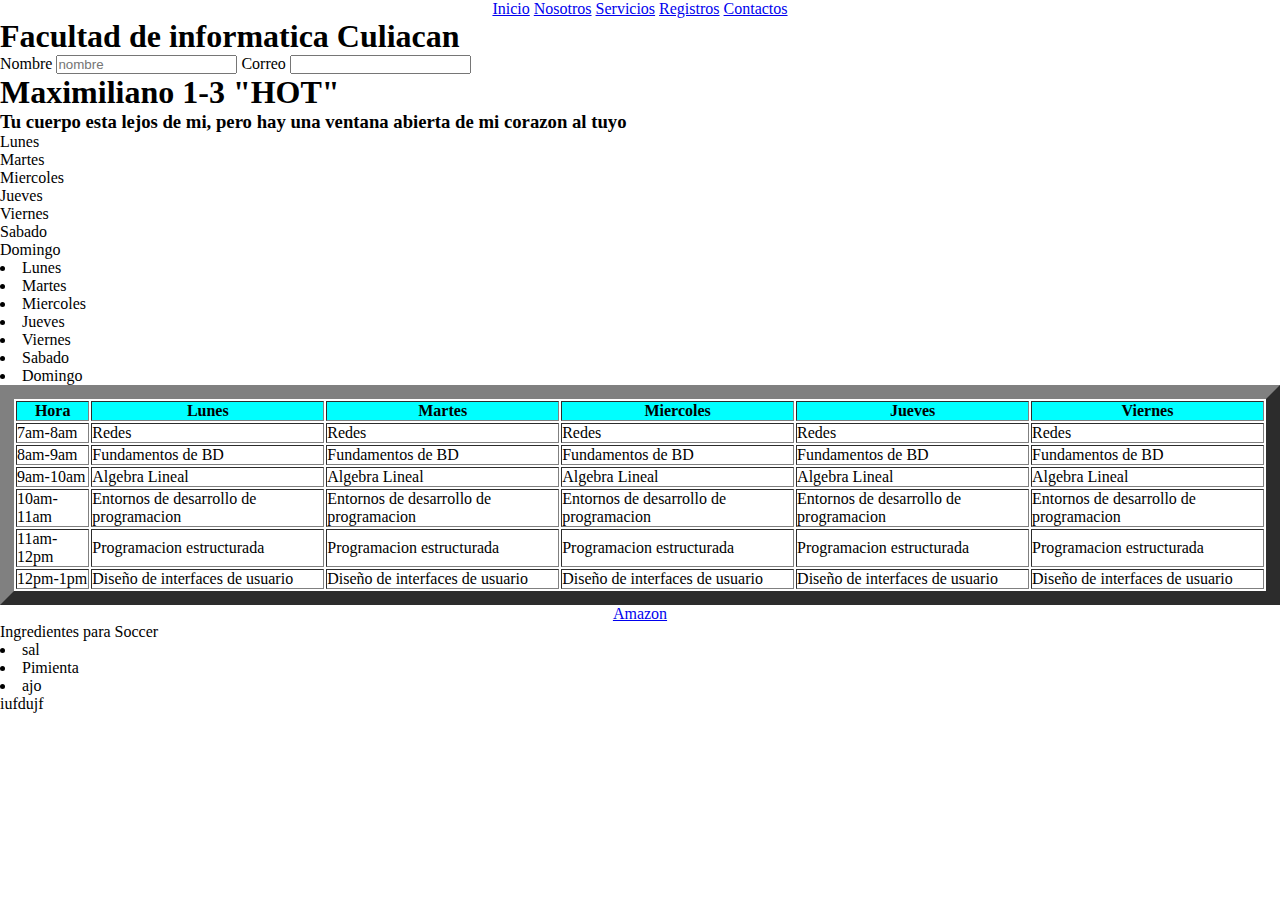
<file: index.html>
<html>



<head>

    <title>Inicio hdhdhdh</title>
    <link rel="stylesheet" href="./CSS/style.css">

    
</head>

<nav>
    <center>
    <a href="index.html">Inicio</a>
    <a href="nosotros.html">Nosotros</a>
    <a href="Servicios.html">Servicios</a>
    <a href="Registros.html">Registros</a>
    <a href="Contactos.html">Contactos</a>
    </center>
</nav>

<div class="Parrafo">
    <h1>Facultad de informatica Culiacan</h1>
</div>

<div class="Entradas">
    <label for="nomb">Nombre</label>
    <input type="text" id="nomb" placeholder="nombre">

    <label for="correo">Correo</label>
    <input


</div>






<!--
<table>
    <h3>
<a href="index.html">Inicio</a>
<a href="nosotros.html">Nosotros</a>
<a href="Servicios.html">Servicios</a>
<a href="Registros.html">Registros</a>
<a href="Contactos.html">Contactos</a>

</table>
-->

</h3>


<body>
<h1>Maximiliano 1-3 "HOT" </h1>
<h3>Tu cuerpo esta lejos de mi, pero hay una ventana abierta de mi corazon al tuyo</h3>

<!--Lista ordenada-->
<ol start="5">
    <li>Lunes</li>
    <li>Martes</li>
    <li>Miercoles</li>
    <li>Jueves</li>
    <li>Viernes</li>
    <li>Sabado</li>
    <li>Domingo</li>

</ol>
<!--Lista desordenada-->

<div class="Parrafo">
<ul type="square"></ul>
<li>Lunes</li>
<li>Martes</li>
<li>Miercoles</li>
<li>Jueves</li>
<li>Viernes</li>
<li>Sabado</li>
<li>Domingo</li>
</div>


<table border="14">
    <tr bgcolor="cyan">
        <th>Hora</th>
        <th>Lunes</th>
        <th>Martes</th>
        <th>Miercoles</th>
        <th>Jueves</th>
        <th>Viernes</th>
    </tr>
    <tr>
        <td>7am-8am</td>
        <td>Redes</td>
        <td>Redes</td>
        <td>Redes</td>
        <td>Redes</td>
        <td>Redes</td>
    </tr>
    <tr>
        <td>8am-9am</td>
        <td>Fundamentos de BD</td>
        <td>Fundamentos de BD</td>
        <td>Fundamentos de BD</td>
        <td>Fundamentos de BD</td>
        <td>Fundamentos de BD</td>
    </tr> <tr>
        <td>9am-10am</td>
        <td>Algebra Lineal</td>
        <td>Algebra Lineal</td>
        <td>Algebra Lineal</td>
        <td>Algebra Lineal</td>
        <td>Algebra Lineal</td>
    </tr> <tr>
        <td>10am-11am</td>
        <td>Entornos de desarrollo de programacion</td>
        <td>Entornos de desarrollo de programacion</td>
        <td>Entornos de desarrollo de programacion</td>
        <td>Entornos de desarrollo de programacion</td>
        <td>Entornos de desarrollo de programacion</td>
    </tr> <tr>
        <td>11am-12pm</td>
        <td>Programacion estructurada</td>
        <td>Programacion estructurada</td>
        <td>Programacion estructurada</td>
        <td>Programacion estructurada</td>
        <td>Programacion estructurada</td>
    </tr> <tr>
        <td>12pm-1pm</td>
        <td>Diseño de interfaces de usuario</td>
        <td>Diseño de interfaces de usuario</td>
        <td>Diseño de interfaces de usuario</td>
        <td>Diseño de interfaces de usuario</td>
        <td>Diseño de interfaces de usuario</td>
    </tr>


</table>

<center><a href="https://www.amazon.com.mx/">Amazon</a></center>


<ul>Ingredientes para Soccer</ul>
<li>sal</li>
<li>Pimienta</li>
<li>ajo</li>

<p>iufdujf</p>
</body>



</html>
</file>
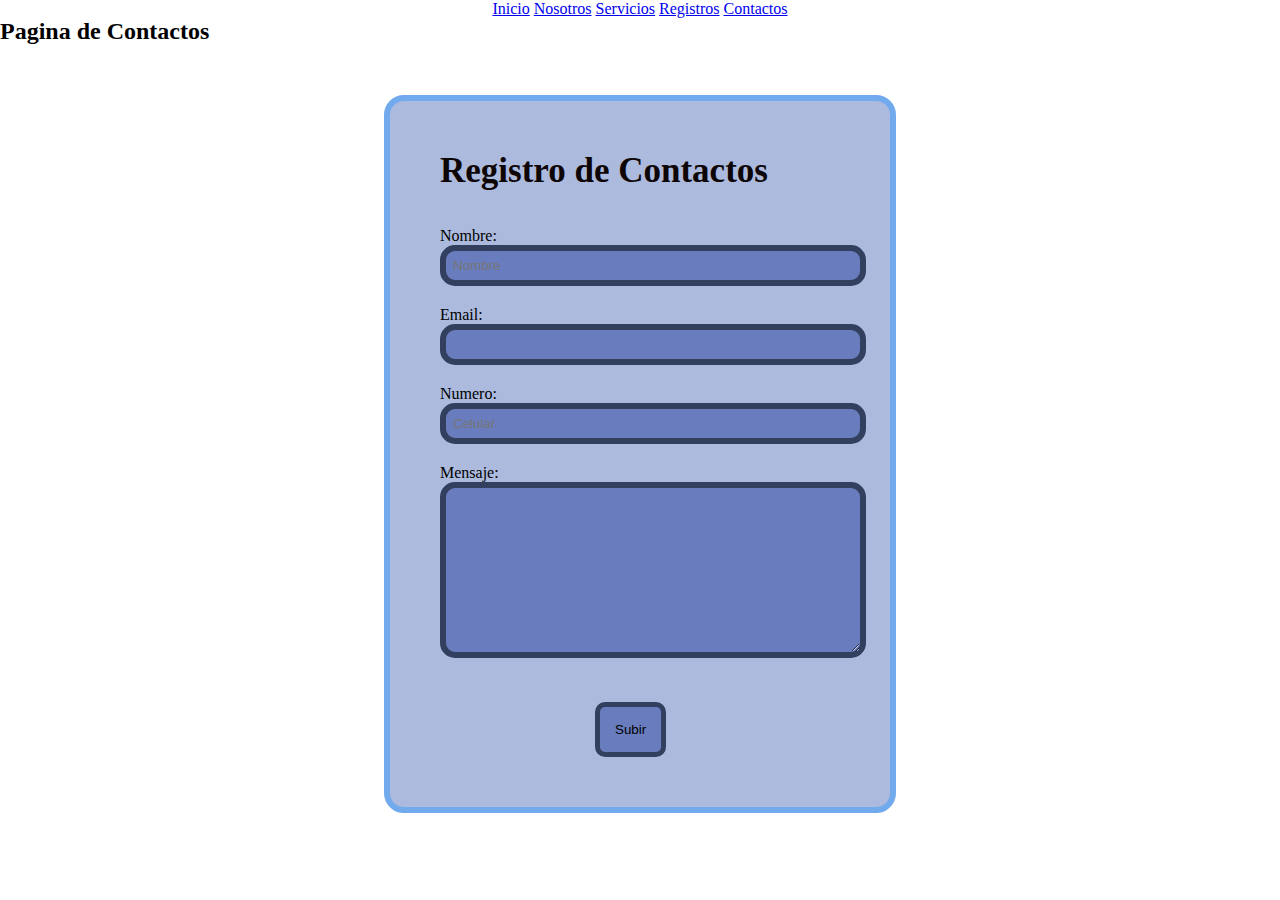
<file: Contactos.html>
<!DOCTYPE html>
<html lang="en">
<head>
    <meta charset="UTF-8">
    <meta name="viewport" content="width=device-width, initial-scale=1.0">
    <title>Contactos</title>
    <link rel="stylesheet" href="CSS/style.css">
</head>

<nav>
    <center>
    <a href="index.html">Inicio</a>
    <a href="nosotros.html">Nosotros</a>
    <a href="Servicios.html">Servicios</a>
    <a href="Registros.html">Registros</a>
    <a href="Contactos.html">Contactos</a>
    </center>
</nav>

<!--
<h3>
<a href="index.html">Inicio</a>
<a href="nosotros.html">Nosotros</a>
<a href="Servicios.html">Servicios</a>
<a href="Registros.html">Registros</a>
<a href="Contactos.html">Contactos</a>
</h3>
-->
<body>
    <h2>Pagina de Contactos</h2>
    <form class="Formdatos" action="resutado.html" method="post" id="Formulario">
        <h1 class="titulo">Registro de Contactos</h1>
        <br>
        <br>
    <class="Entradas">
        <!--Input para nombre-->
        <label for="nombre">Nombre:</label>
        <input class="inputs" type="text" name="nombre" id="nombre" placeholder="Nombre">
        

        <!--Input para el email-->
        <label for="email">Email:</label>
        <input class="inputs" type="email" name="email" id="email">

        <label for="fecha">Numero:</label>
        <input class="inputs" type="tel" name="numero" id="numero" placeholder="Celular">


        <label for="direccion">Mensaje:</label>

        <textarea class="inputs" name="label" id="direccion" cols="30" rows="10"></textarea>

        <input class="enviar" type="submit" value="Subir">
</form>
</body>
</html>
</file>
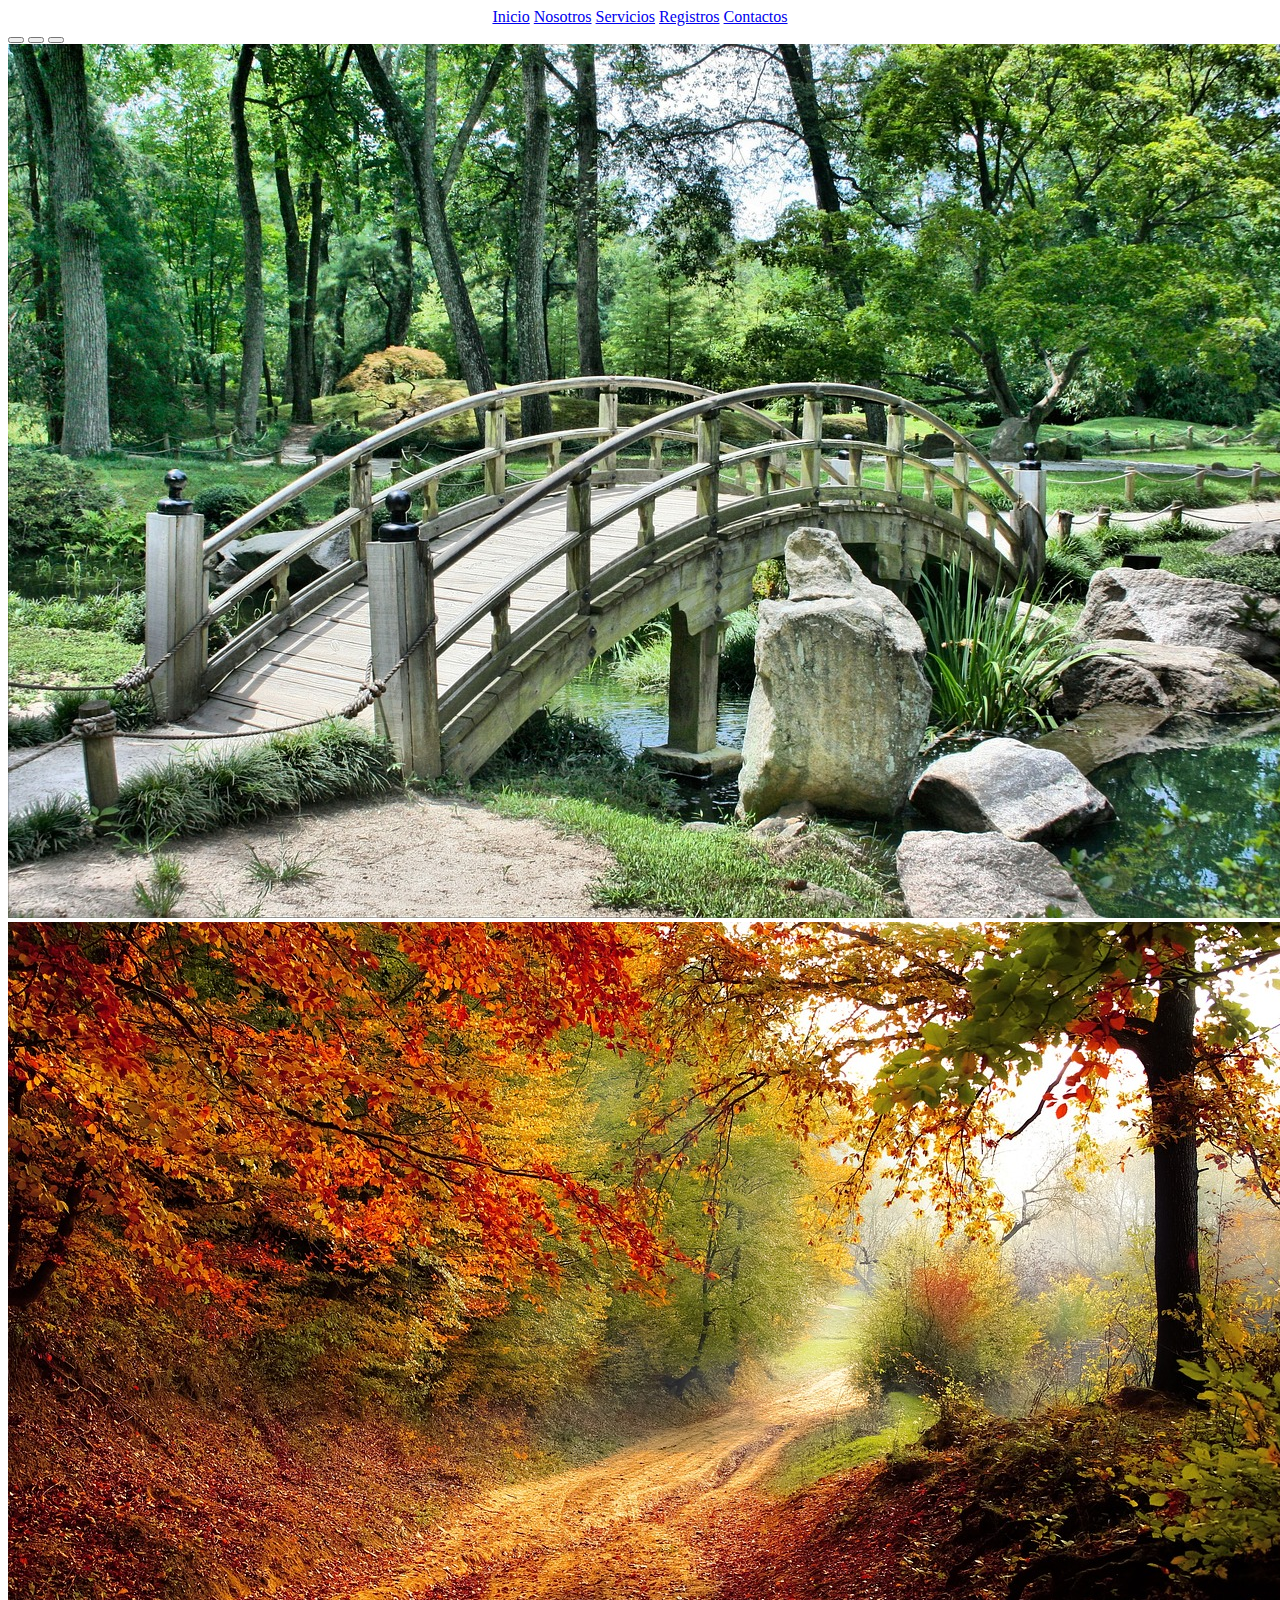
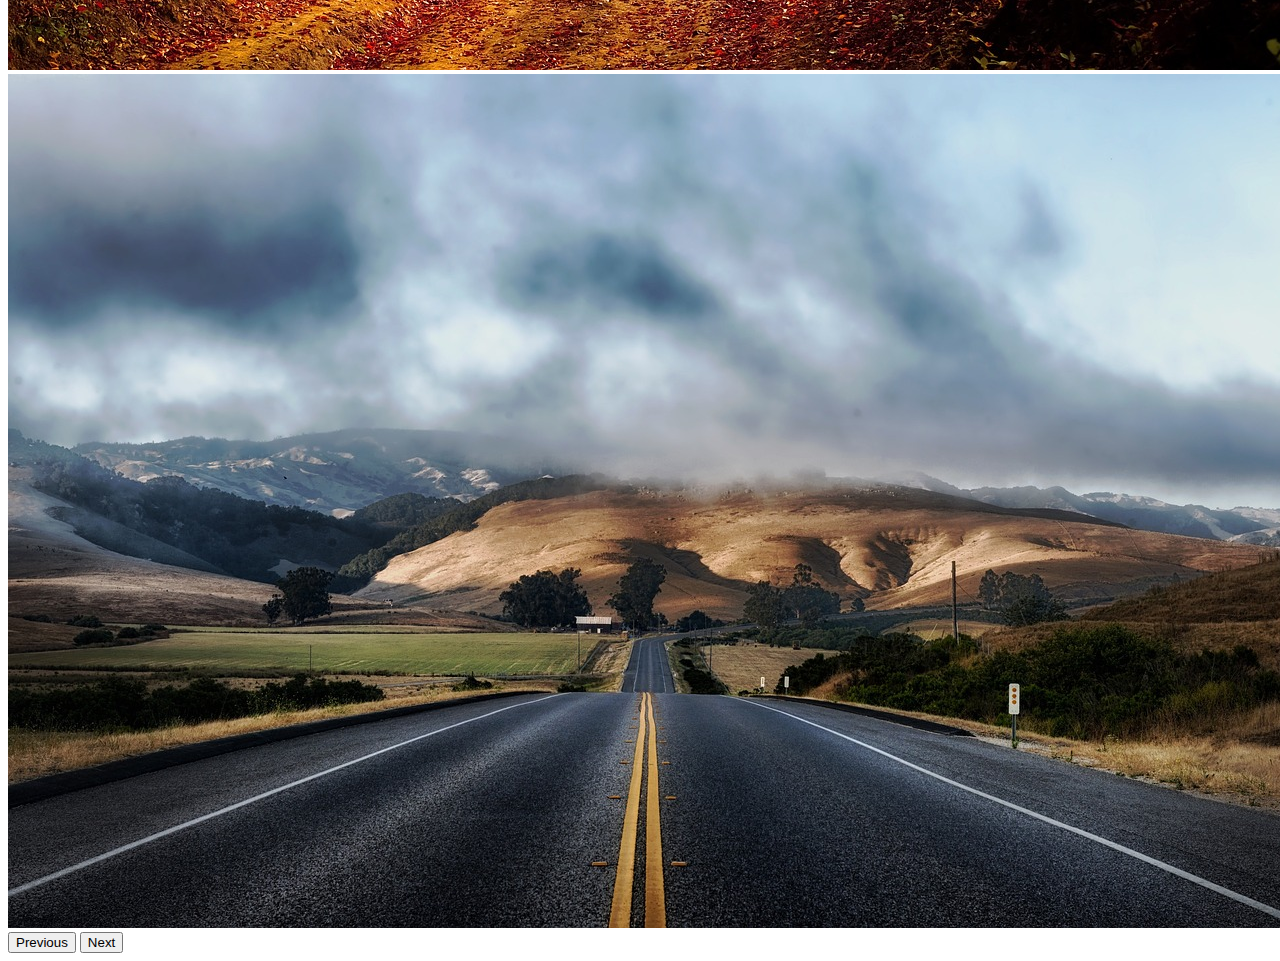
<file: nosotros.html>
<!DOCTYPE html>
<html lang="en">
<head>
    <meta charset="UTF-8">
    <meta name="viewport" content="width=device-width, initial-scale=1.0">
    <title>Nosotros</title>
    <link href="https://cdn.jsdelivr.net/npm/bootstrap@5.0.2/dist/css/bootstrap.min.css" rel="stylesheet" integrity="sha384-EVSTQN3/azprG1Anm3QDgpJLIm9Nao0Yz1ztcQTwFspd3yD65VohhpuuCOmLASjC" crossorigin="anonymous">
    <script src="https://cdn.jsdelivr.net/npm/bootstrap@5.0.2/dist/js/bootstrap.bundle.min.js" integrity="sha384-MrcW6ZMFYlzcLA8Nl+NtUVF0sA7MsXsP1UyJoMp4YLEuNSfAP+JcXn/tWtIaxVXM" crossorigin="anonymous"></script>
</head>

<nav>
    <center>
    <a href="index.html">Inicio</a>
    <a href="nosotros.html">Nosotros</a>
    <a href="Servicios.html">Servicios</a>
    <a href="Registros.html">Registros</a>
    <a href="Contactos.html">Contactos</a>
    </center>
</nav>


<body>
    <div id="carouselExampleIndicators" class="carousel slide" data-bs-ride="carousel">
        <div class="carousel-indicators">
          <button type="button" data-bs-target="#carouselExampleIndicators" data-bs-slide-to="0" class="active" aria-current="true" aria-label="Slide 1"></button>
          <button type="button" data-bs-target="#carouselExampleIndicators" data-bs-slide-to="1" aria-label="Slide 2"></button>
          <button type="button" data-bs-target="#carouselExampleIndicators" data-bs-slide-to="2" aria-label="Slide 3"></button>
        </div>
        <div class="carousel-inner">
          <div class="carousel-item active">
            <img src="./imagenes1-3/IMG1.jpg" class="d-block w-100" alt="...">
          </div>
          <div class="carousel-item">
            <img src="./imagenes1-3/IMG2.jpg" class="d-block w-100" alt="...">
          </div>
          <div class="carousel-item">
            <img src="./imagenes1-3/IMG3.jpg" class="d-block w-100" alt="...">
          </div>
        </div>
        <button class="carousel-control-prev" type="button" data-bs-target="#carouselExampleIndicators" data-bs-slide="prev">
          <span class="carousel-control-prev-icon" aria-hidden="true"></span>
          <span class="visually-hidden">Previous</span>
        </button>
        <button class="carousel-control-next" type="button" data-bs-target="#carouselExampleIndicators" data-bs-slide="next">
          <span class="carousel-control-next-icon" aria-hidden="true"></span>
          <span class="visually-hidden">Next</span>
        </button>
      </div>
</body>
</html>
</file>
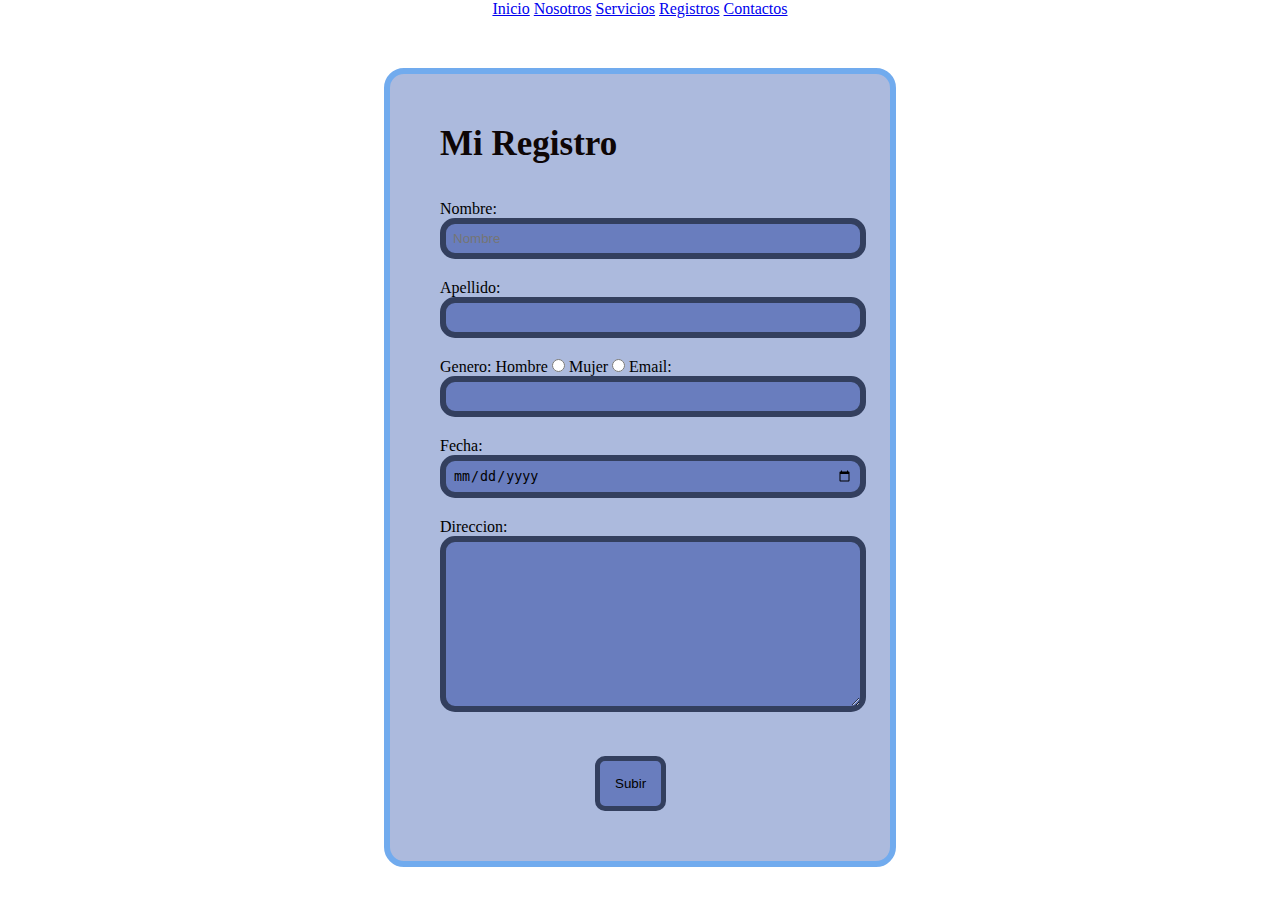
<file: Registros.html>
<!DOCTYPE html>
<html lang="en">
<head>
    <meta charset="UTF-8">
    <meta name="viewport" content="width=device-width, initial-scale=1.0">
    <title>Registros</title>
    <link rel="stylesheet" href="./CSS/style.css">
</head>





<nav>
    <center>
    <a href="index.html">Inicio</a>
    <a href="nosotros.html">Nosotros</a>
    <a href="Servicios.html">Servicios</a>
    <a href="Registros.html">Registros</a>
    <a href="Contactos.html">Contactos</a>
    </center>
</nav>


<!--
<h3>
<a href="index.html">Inicio</a>
<a href="nosotros.html">Nosotros</a>
<a href="Servicios.html">Servicios</a>
<a href="Registros.html">Registros</a>
<a href="Contactos.html">Contactos</a>
</h3>
-->

<body>
    <h2></h2>

    
    <form class="Formdatos" action="resutado.html" method="post" id="Formulario">
        <h1 class="titulo">Mi Registro</h1>
        <br>
        <br>
    <class="Entradas">
        <!--Input para nombre-->
        <label for="nombre">Nombre:</label>
        <input class="inputs" type="text" name="nombre" id="nombre" placeholder="Nombre">
        <label for="apellido">Apellido:</label>
        <input class="inputs" name="apellido" id="apellido">
        
        <!--Input para genero-->
        <label for="Genero">Genero:</label>
        <label for="Hombre">Hombre</label>
        <input type="radio" name="Hombre" id="Hombre">
        <label for="Mujer">Mujer</label>
        <input class="Genero" type="radio" name="Hombre" id="Hombre">

        <!--Input para el email-->
        <label for="email">Email:</label>
        <input class="inputs" type="email" name="email" id="email">

        <label for="fecha">Fecha:</label>
        <input class="inputs" type="date" name="fecha" id="fecha">

        <label for="direccion">Direccion:</label>

        <textarea class="inputs" name="label" id="direccion" cols="30" rows="10"></textarea>

        <input class="enviar" type="submit" value="Subir">
</form>




</body>
</html>
</file>
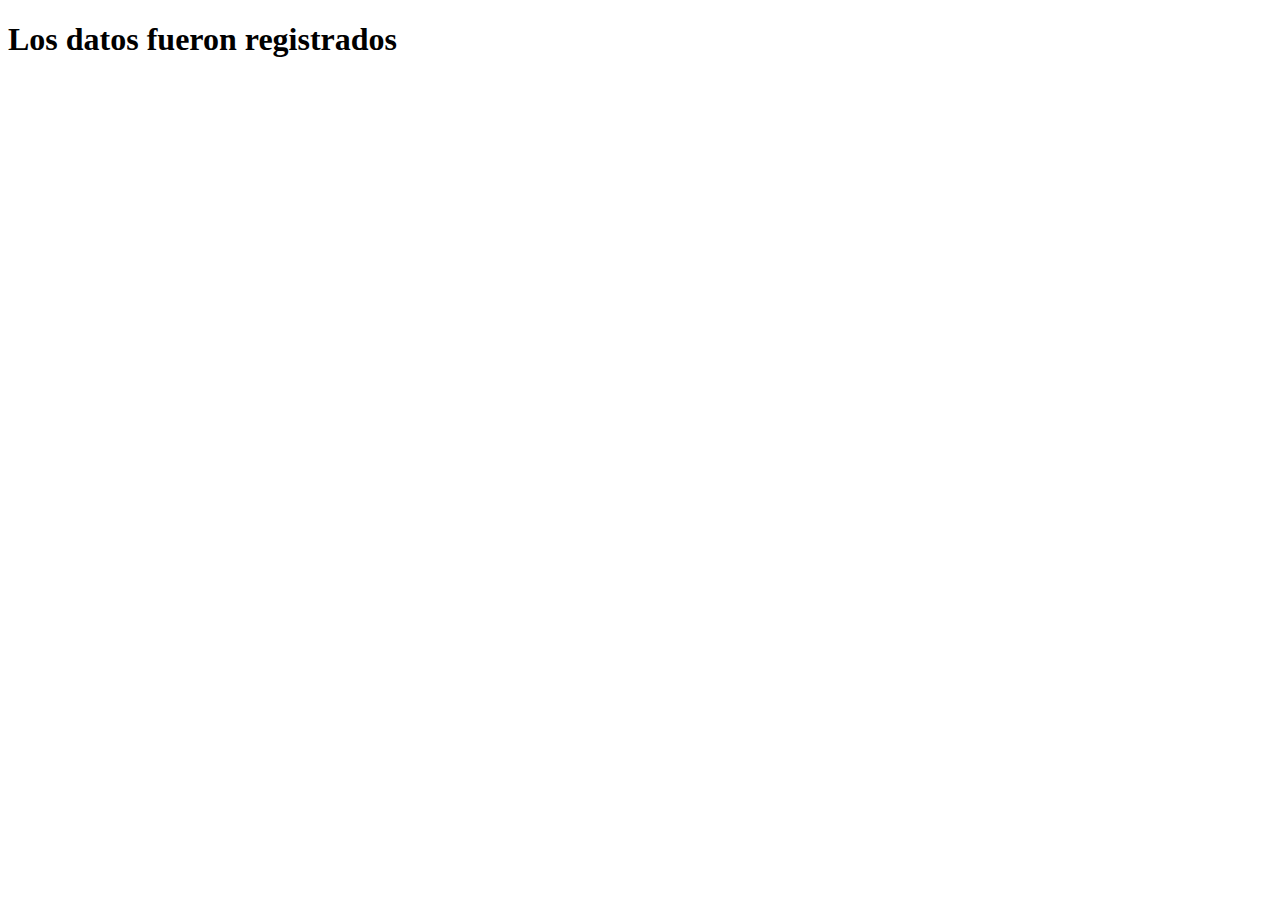
<file: resutado.html>
<!DOCTYPE html>
<html lang="es">
<head>
    <meta charset="UTF-8">
    <meta name="viewport" content="width=device-width, initial-scale=1.0">
    <title>Document</title>
</head>
<body>
    <h1>Los datos fueron registrados</h1>

</body>
</html>
</file>
<file: CSS/style.css>
*{
    padding: 0px;
    margin: 0px;
}
.Formdatos{
    width: 400px;
    padding: 50px;
    margin: auto; 
    background-color: rgb(172, 186, 221);
    border-radius: 20px;
    margin-top: 50px;
    border: 6px solid rgb(113, 171, 238);
    
}

.titulo{
    
    font-size: 35px;
    color: rgb(14, 6, 6);
}

.inputs{
    padding: 7px;
    width: 400px;
    border-radius: 15px;
    margin-bottom: 20px;
    background-color: rgb(105, 125, 190);
    border: 6px solid rgb(51, 63, 94);
}

.enviar{
    padding: 15px;
    border-radius: 10px;
    border: 5px solid rgb(51, 63, 94);
    background-color: rgb(105, 125, 190);
    margin-left: 155px;
    margin-top: 20px;
}
</file>
